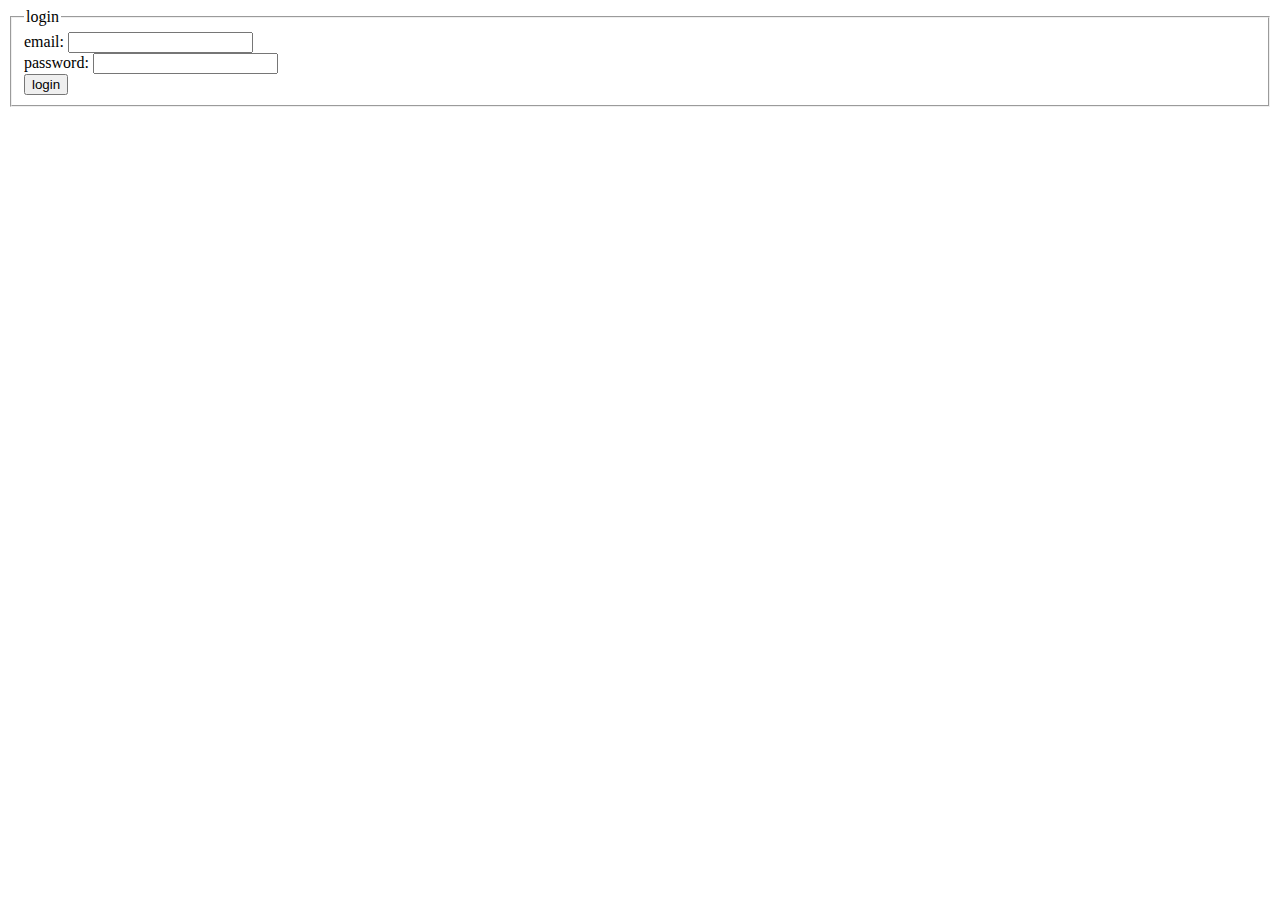
<file: auctions/templates/login_form.html>
<html>
<head><title>login</title>
</head>
<body>

<form action="/login/" method="post">
<fieldset><legend>login</legend>
email: <input type="text" name="email" /><br />
password: <input type="password" name="password" /><br />
<input type="submit" value="login" />
</fieldset>
</form>
</body>
</html>
</file>
